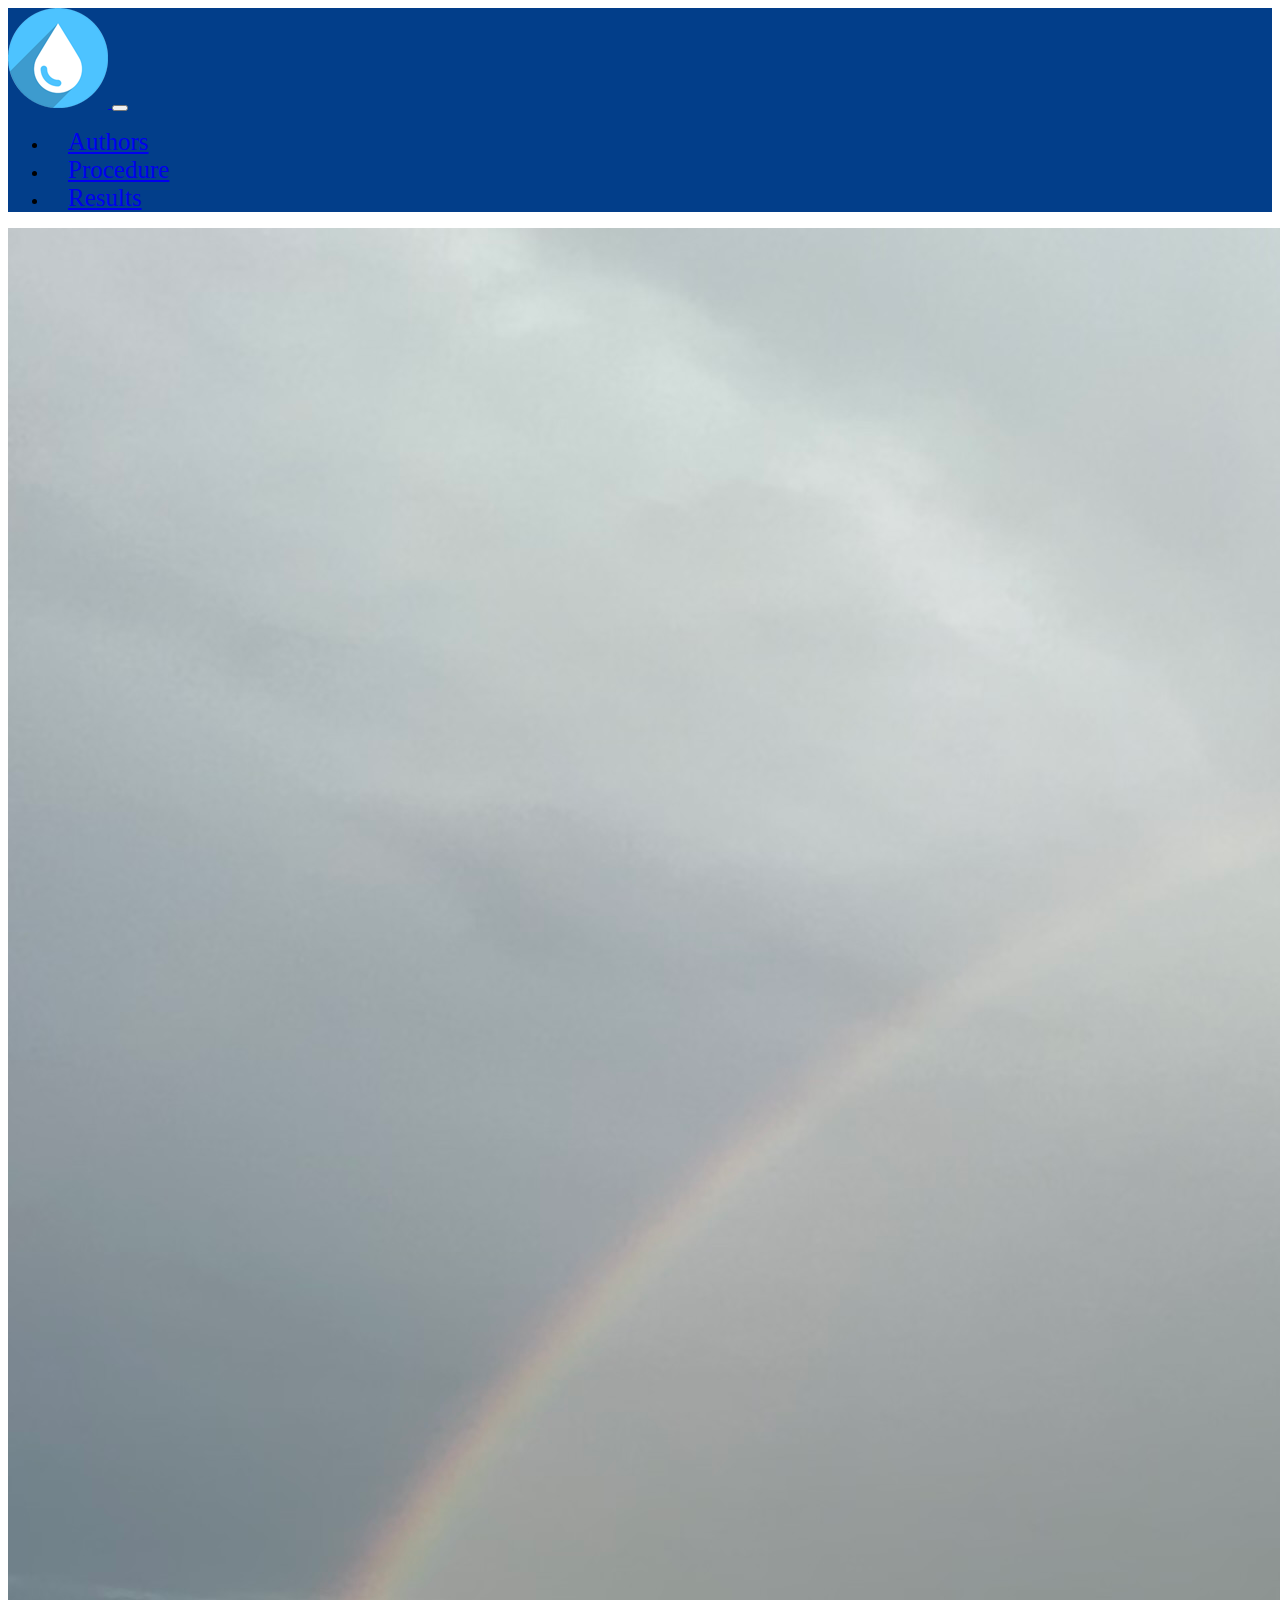
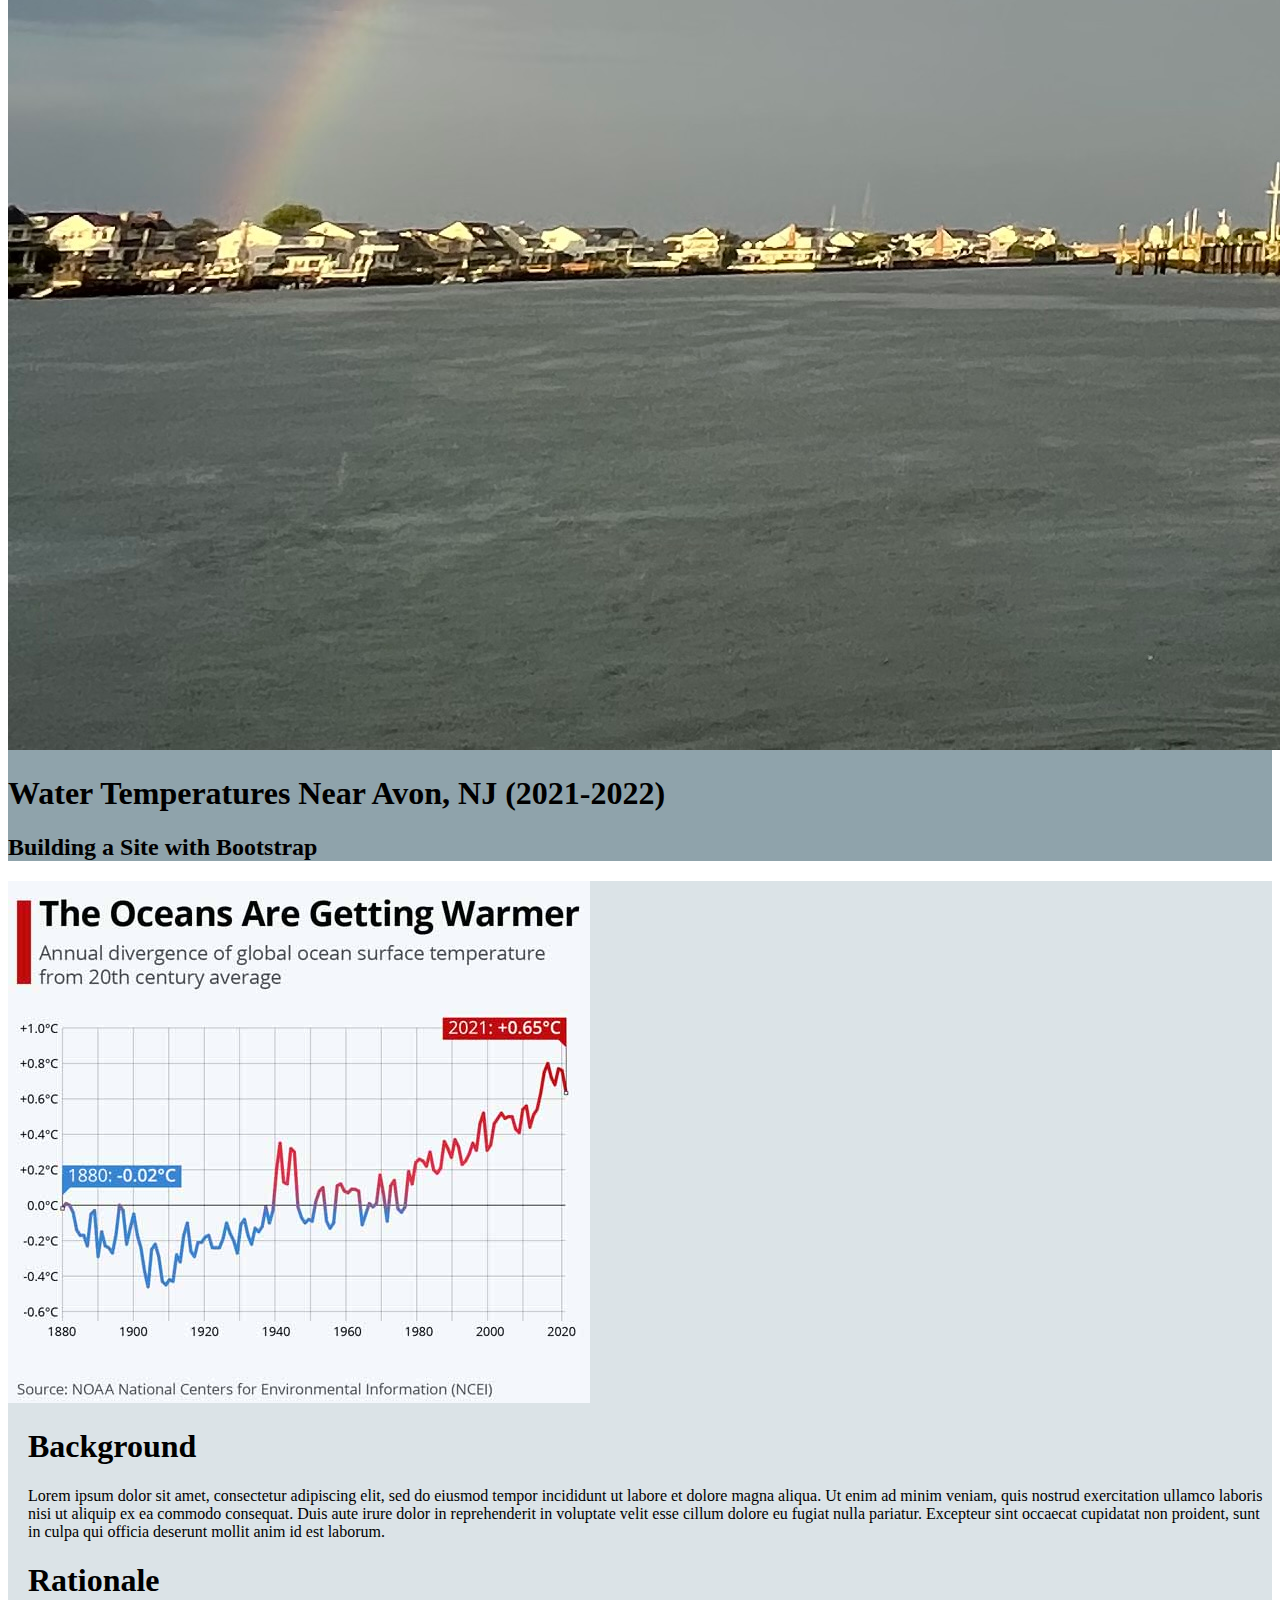
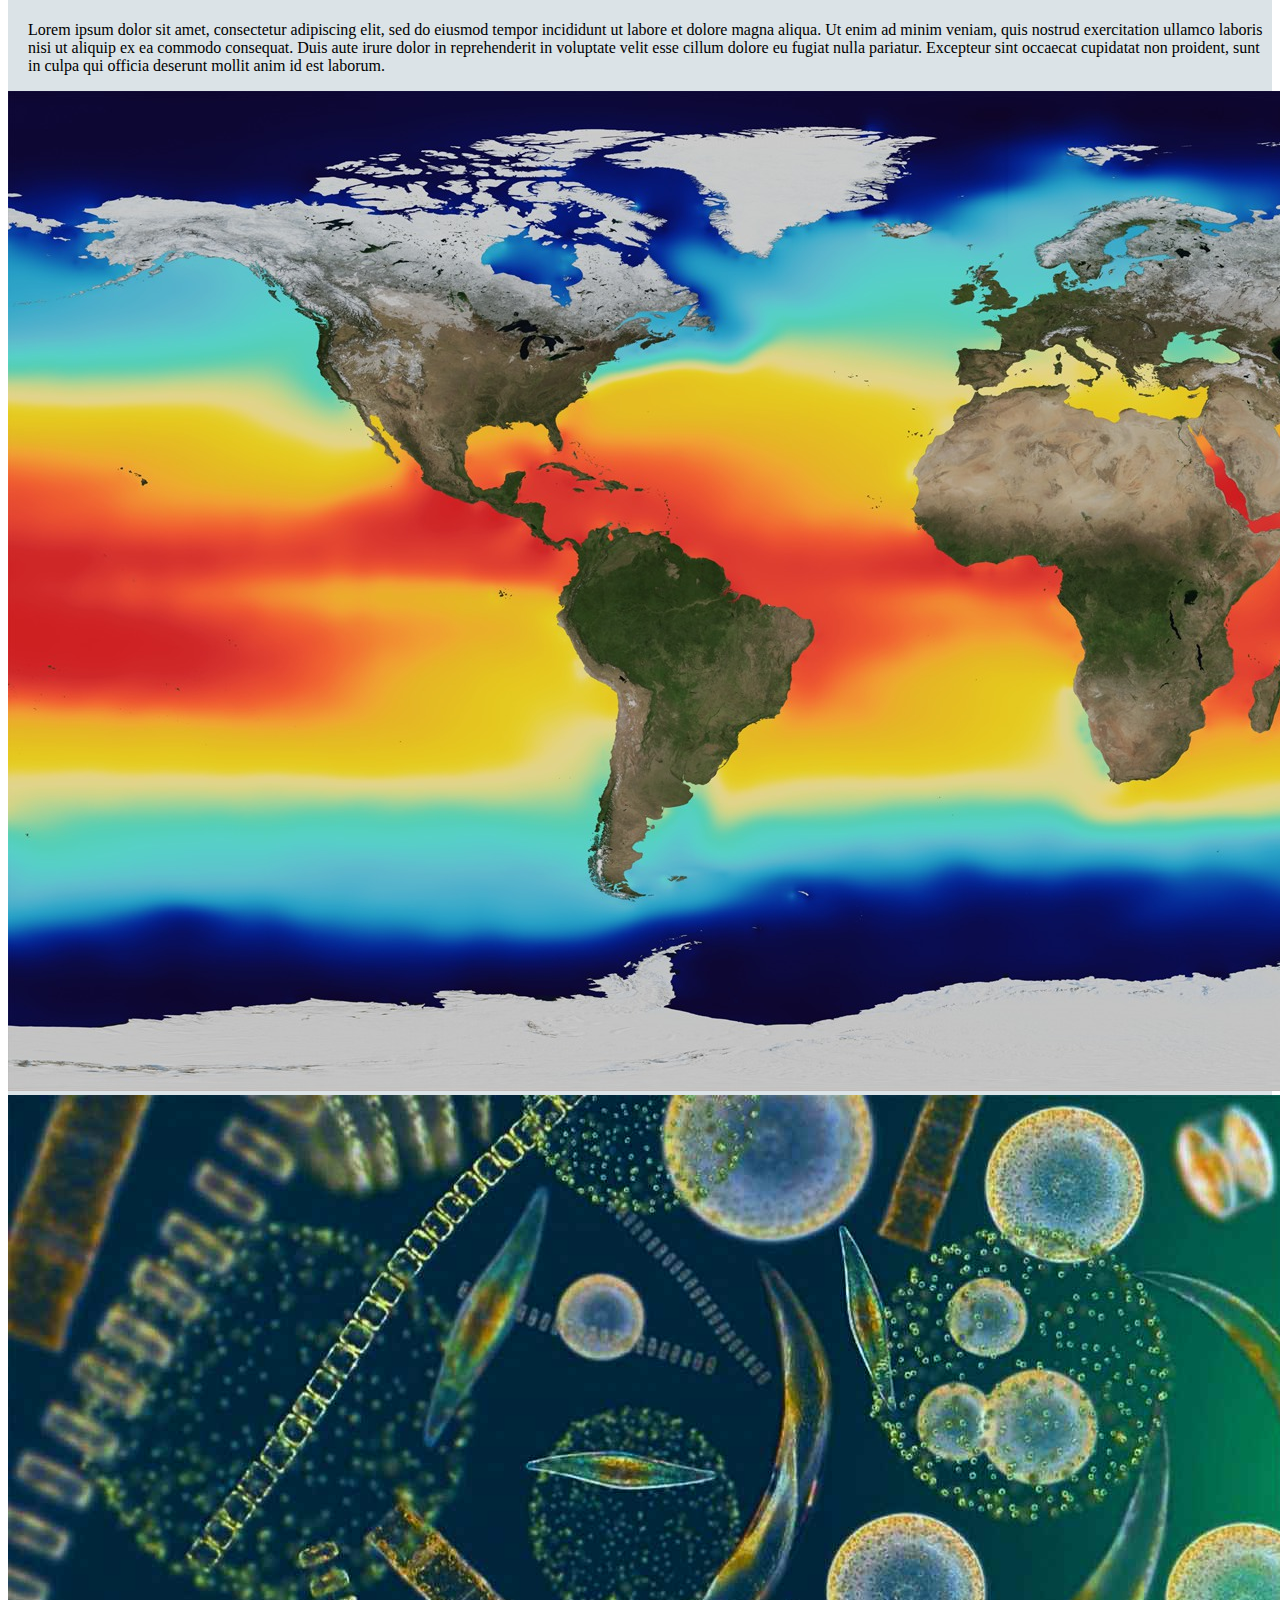
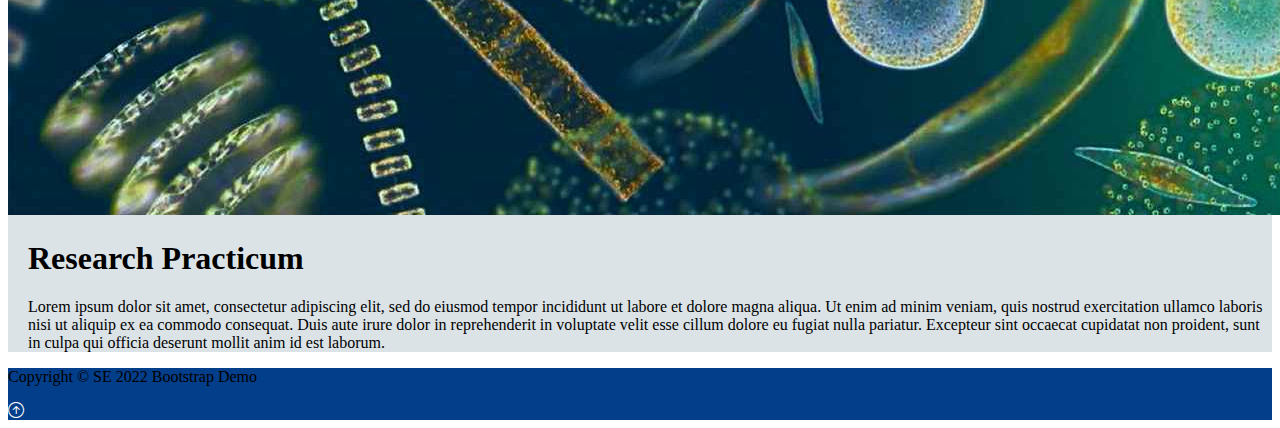
<file: bootstrapDemo/index.html>
<!DOCTYPE html>
<html lang="en">
<head>
    <meta charset="UTF-8">
    <meta http-equiv="X-UA-Compatible" content="IE=edge">
    <meta name="viewport" content="width=device-width, initial-scale=1.0">
    <title>Class Demo</title>
    <link href="https://cdn.jsdelivr.net/npm/bootstrap@5.1.3/dist/css/bootstrap.min.css" rel="stylesheet" 
        integrity="sha384-1BmE4kWBq78iYhFldvKuhfTAU6auU8tT94WrHftjDbrCEXSU1oBoqyl2QvZ6jIW3" crossorigin="anonymous">
    <link rel="stylesheet" href="https://cdn.jsdelivr.net/npm/bootstrap-icons@1.9.1/font/bootstrap-icons.css">
    <link rel="stylesheet" href="styles.css">

</head>
<body>
    <nav class="navbar navbar-expand-lg navbar-dark nb-bg-color">
        <div class="container">
            <a href="#" class="navbar-brand">
                <img src="img/droplet.png" alt="Water Droplet" class="d-inline-block align-text-top w-50">
            </a>

            <!-- Hamburger Menu Button -->
            <button class="navbar-toggler" type="button" data-bs-toggle="collapse" data-bs-target="#navmenu">
                <span class="navbar-toggler-icon"></span>
            </button>

            <!-- Collapsible navbar menu with custom hover underline CSS animation-->
            <div class="collapse navbar-collapse" id="navmenu">
            <!-- Links to hamburger menu button-->
                <ul class="navbar-nav ms-auto">
                    <li class="nav-item">
                        <a href="author.html" class="nav-link hover-underline-animation" id="nbMenuItem">Authors</a>
                    </li>
                    <li class="nav-item">
                        <a href="procedure.html" class="nav-link hover-underline-animation" id="nbMenuItem">Procedure</a>
                    </li>
                    <li class="nav-item">
                        <a href="results.html" class="nav-link hover-underline-animation" id="nbMenuItem">Results</a>
                    </li>
                </ul>
            </div>
        </div>         
    </nav>

    <!-- Showase -->
    <section class="showcase text-light p-2 text-center">
        <div class="container">
            <div class="row">
                <div class="col-sm-6 p-0 d-flex align-items-center">
                    <img class="img-fluid" src="img/IMG-5509.jpg" alt="Shark River">
                </div>
                <div class="col-sm-6 p-0 d-flex align-items-center">
                    <div class="container">
                        <h1 class="display-4">Water Temperatures Near Avon, NJ (2021-2022)</h1>
                        <h2>Building a Site with Bootstrap</h2>
                    </div>
                </div>
            </div>
        </div>
    </section>

    <!-- Overview-->
    <section class="overview text-dark p-2 text-left">
        <div class="container">
            <div class="row">
                <div class="col-sm-4 p-3">
                    <img class="img-fluid" src="img/19418.jpeg" alt="Water Temperature Graph">
                </div>
                <div class="col-sm-8 p-3">
                    <h1 id="ovPadLeft">Background</h1>
                    <p class="lead overview-font" id="ovPadLeft">Lorem ipsum dolor sit amet, consectetur adipiscing elit, sed do eiusmod tempor incididunt ut labore et dolore magna aliqua. Ut enim ad minim veniam, quis nostrud exercitation ullamco laboris nisi ut aliquip ex ea commodo consequat. Duis aute irure dolor in reprehenderit in voluptate velit esse cillum dolore eu fugiat nulla pariatur. Excepteur sint occaecat cupidatat non proident, sunt in culpa qui officia deserunt mollit anim id est laborum.</p>
                </div>
            </div>
            <div class="row">
                <div class="col-sm-8 p-3">
                    <h1 id="ovPadLeft">Rationale</h1>
                    <p class="lead overview-font" id="ovPadLeft">Lorem ipsum dolor sit amet, consectetur adipiscing elit, sed do eiusmod tempor incididunt ut labore et dolore magna aliqua. Ut enim ad minim veniam, quis nostrud exercitation ullamco laboris nisi ut aliquip ex ea commodo consequat. Duis aute irure dolor in reprehenderit in voluptate velit esse cillum dolore eu fugiat nulla pariatur. Excepteur sint occaecat cupidatat non proident, sunt in culpa qui officia deserunt mollit anim id est laborum.</p>
                </div>
                <div class="col-sm-4 p-3">
                    <img class="img-fluid" src="img/waterMap.jpg" alt="Water Temperature Map">
                </div>
            </div>
            <div class="row">
                <div class="col-sm-4 p-3">
                    <img class="img-fluid" src="img/Phytoplankton_PNAS.jpg" alt="Phytoplankton_PNAS">
                </div>
                <div class="col-sm-8 p-3">
                    <h1 id="ovPadLeft">Research Practicum</h1>
                    <p class="lead overview-font" id="ovPadLeft">Lorem ipsum dolor sit amet, consectetur adipiscing elit, sed do eiusmod tempor incididunt ut labore et dolore magna aliqua. Ut enim ad minim veniam, quis nostrud exercitation ullamco laboris nisi ut aliquip ex ea commodo consequat. Duis aute irure dolor in reprehenderit in voluptate velit esse cillum dolore eu fugiat nulla pariatur. Excepteur sint occaecat cupidatat non proident, sunt in culpa qui officia deserunt mollit anim id est laborum.</p>
                </div>
            </div>
        </div>
    </section>

    <!-- Footer (Requires BootStrap Icon CSS)-->
    <footer class="p-5 footer text-light text-center position-relative">
        <div class="container">
            <p class="lead">Copyright &copy; SE 2022 Bootstrap Demo</p>
            <a href="#" class="position-absolute bottom-0 end-0 p-5">
                <i class="bi bi-arrow-up-circle h2 icon-white"></i>
            </a>
        </div>

    </footer>
    


    
    <script src="https://cdn.jsdelivr.net/npm/bootstrap@5.1.3/dist/js/bootstrap.bundle.min.js" 
        integrity="sha384-ka7Sk0Gln4gmtz2MlQnikT1wXgYsOg+OMhuP+IlRH9sENBO0LRn5q+8nbTov4+1p" 
        crossorigin="anonymous"></script>
</body>
</html>
</file>
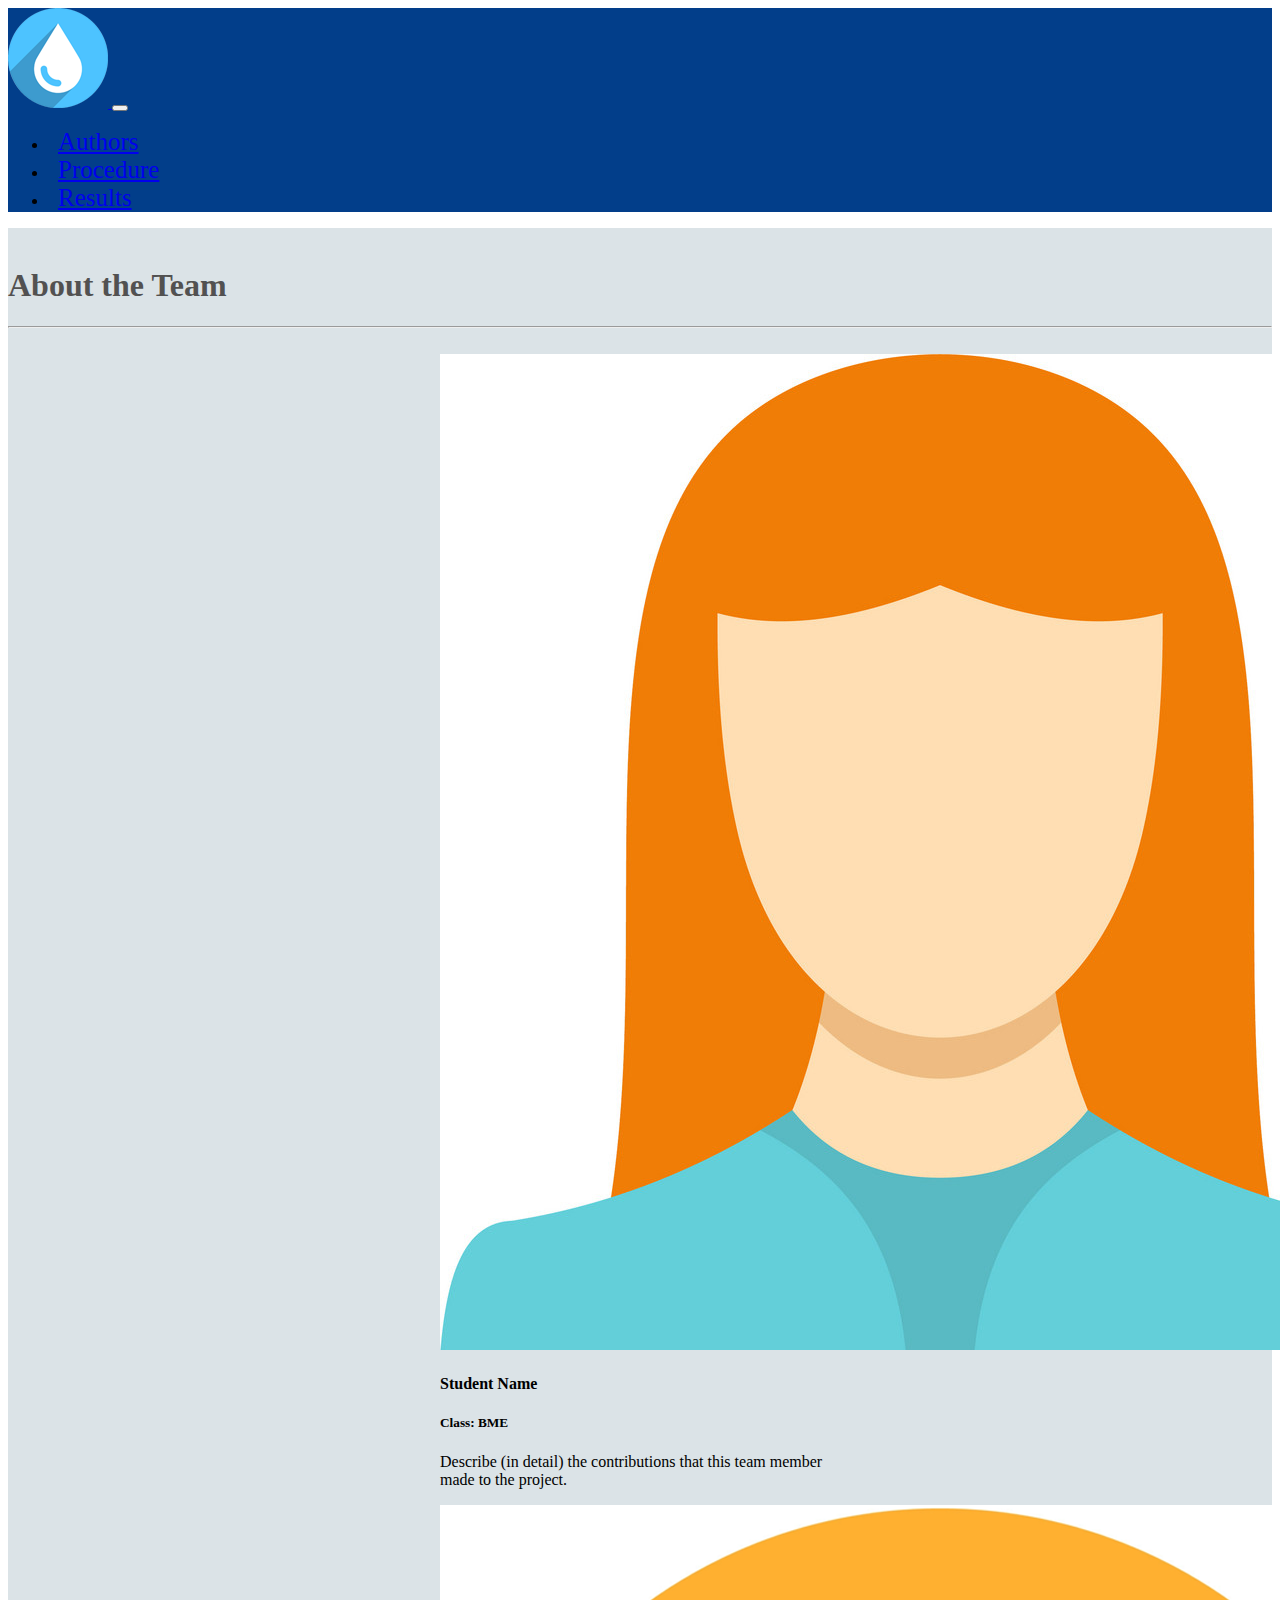
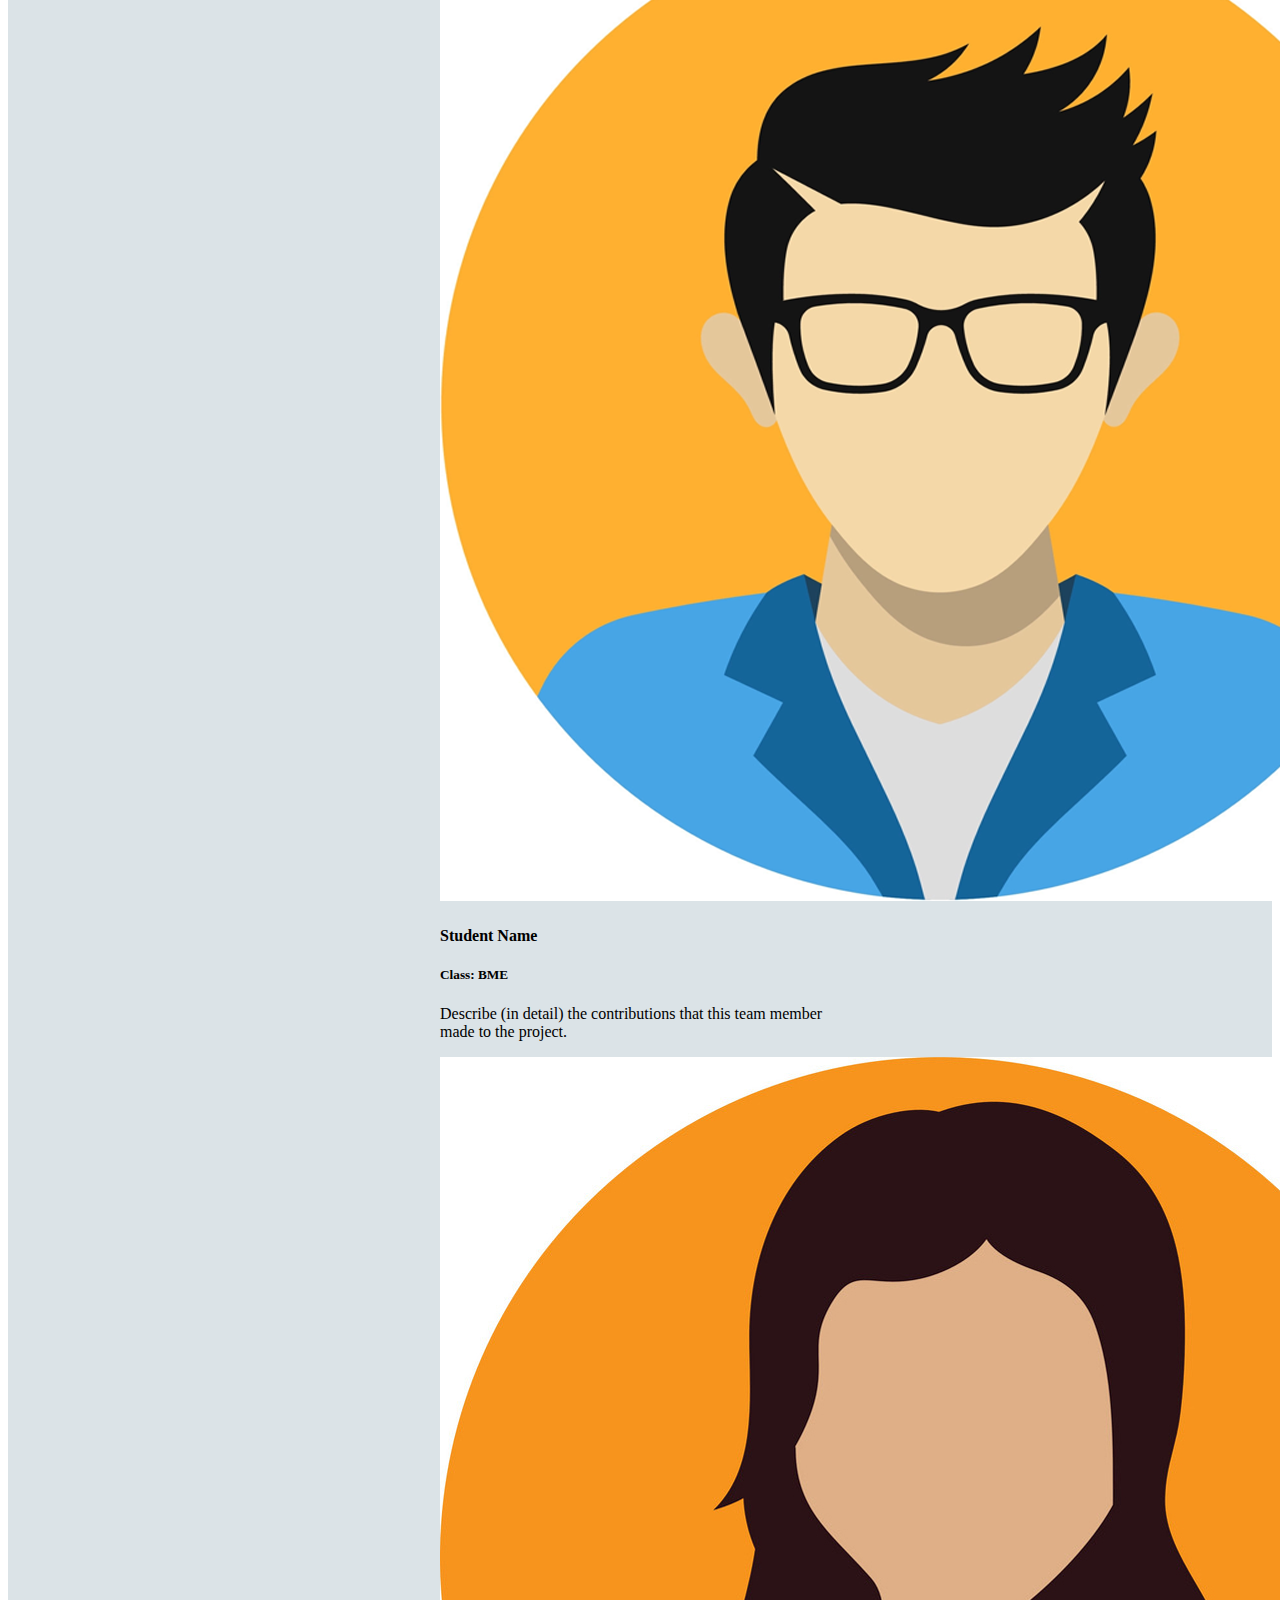
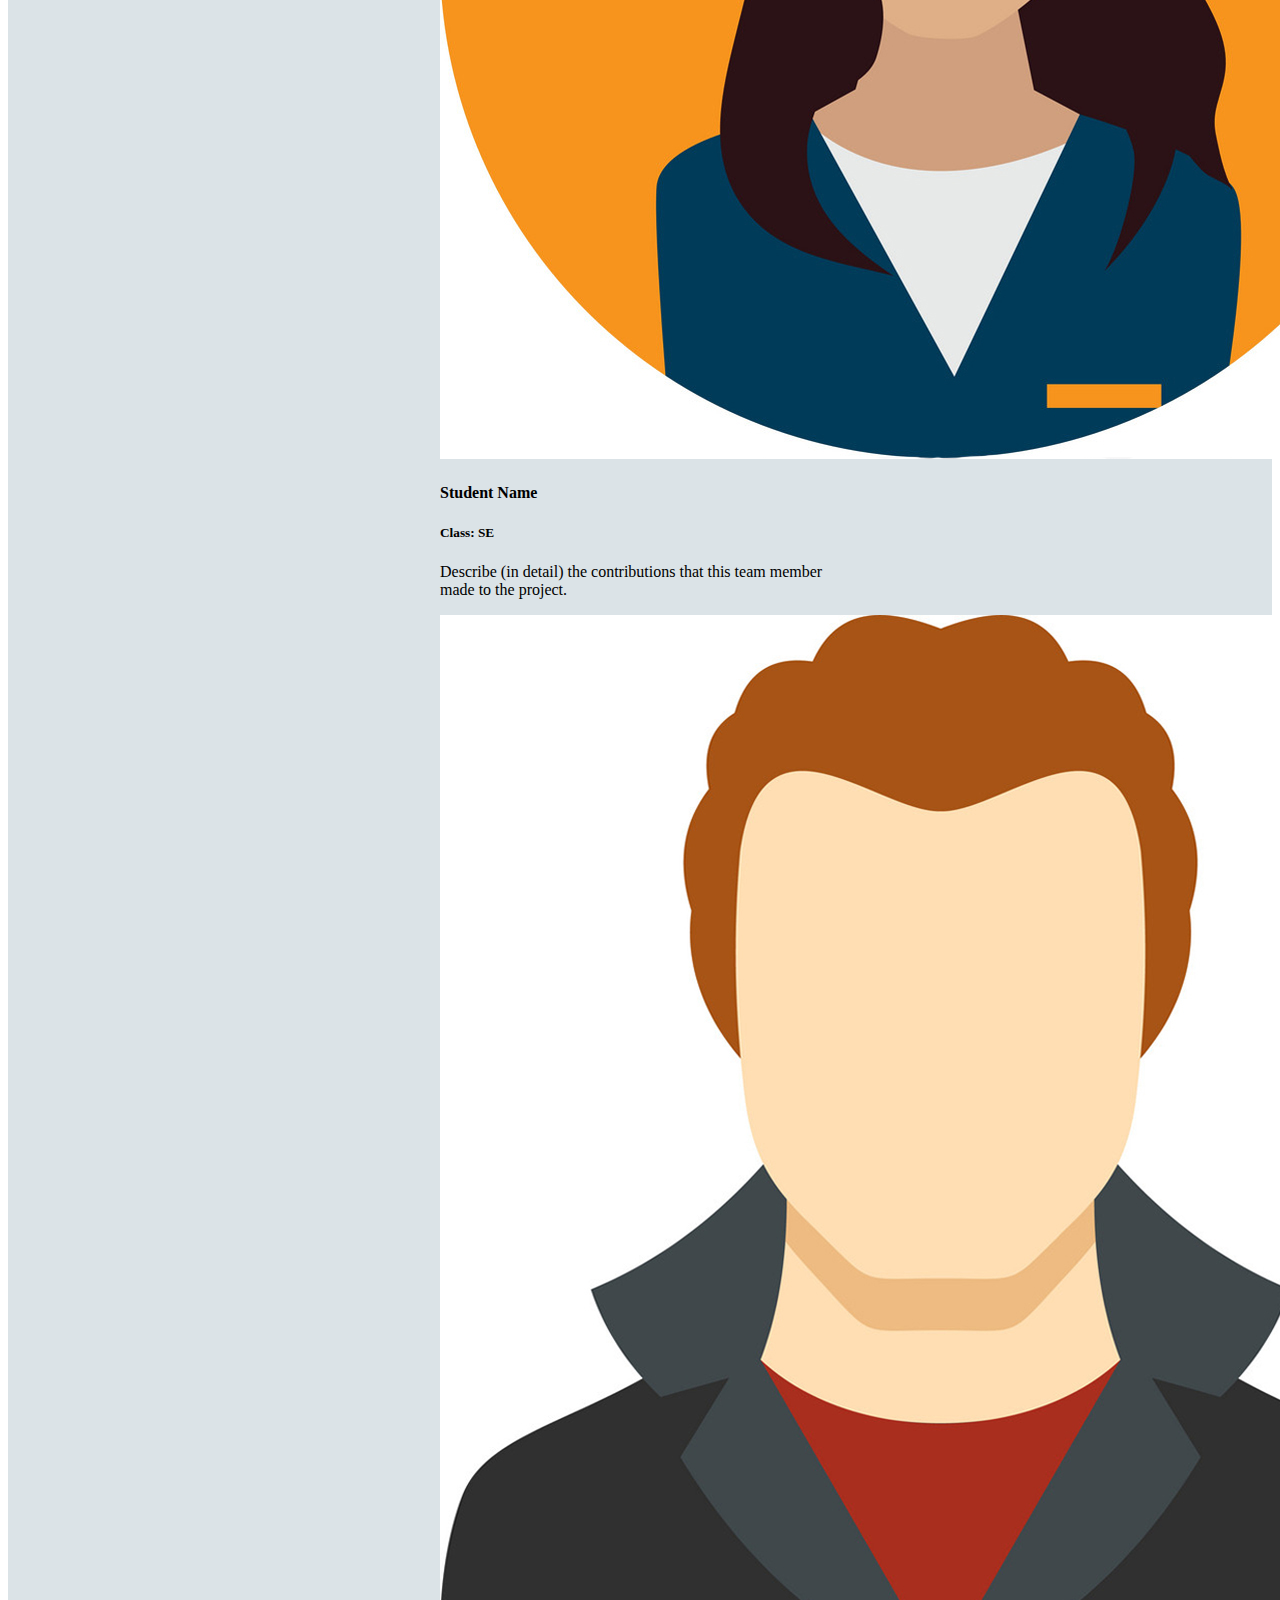
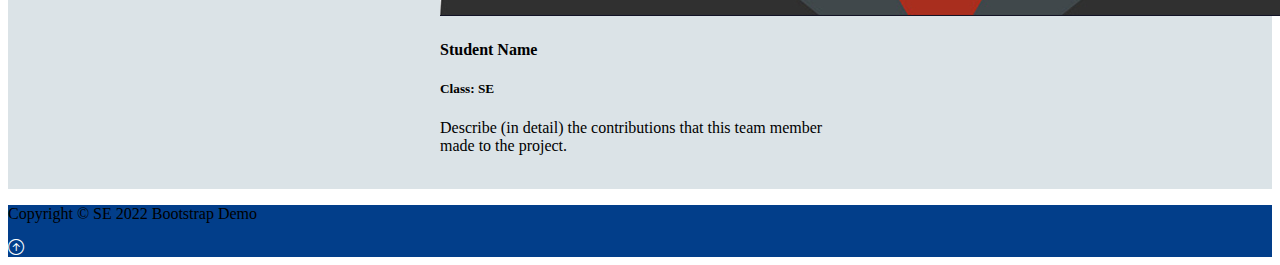
<file: authors.html>
<!DOCTYPE html>
<html lang="en">
<head>
    <meta charset="UTF-8">
    <meta http-equiv="X-UA-Compatible" content="IE=edge">
    <meta name="viewport" content="width=device-width, initial-scale=1.0">
    <title>Research Project</title>
    <link href="https://cdn.jsdelivr.net/npm/bootstrap@5.2.0/dist/css/bootstrap.min.css" rel="stylesheet"
        integrity="sha384-gH2yIJqKdNHPEq0n4Mqa/HGKIhSkIHeL5AyhkYV8i59U5AR6csBvApHHNl/vI1Bx" crossorigin="anonymous">
    <link rel="stylesheet" href="https://cdn.jsdelivr.net/npm/bootstrap-icons@1.9.1/font/bootstrap-icons.css">
    <link rel="stylesheet" href="styles.css">
</head>
<body>
    <!-- Navbar -->
    <nav class="navbar navbar-expand-lg navbar-dark nb-background-color">
        <!-- lg = large breakpoint, navbar-light = make text dark, headerBG = custom css BG color -->
        <div class="container"> <!-- Container will contain content in certain space in middle of page -->
            <a href="/index.html" class="navbar-brand">
                <img src="/img/droplet.png" alt="Water Logo" class="d-inline-block align-text-top w-50">
            </a>

            <!-- Hamburger Menu Button-->
            <button class="navbar-toggler" type="button" data-bs-toggle="collapse" data-bs-target="#navmenu">
                <span class="navbar-toggler-icon"></span>
            </button>

            <!-- Collapsible navbar menu with custom hover underline CSS animation -->
            <div class="collapse navbar-collapse" id="navmenu">
                <!-- Links to hamburger menu button -->
                <ul class="navbar-nav ms-auto">
                    <li class="nav-item">
                        <a href="/authors.html" class="nav-link hover-underline-animation nbMenuItem">Authors</a>
                    </li>
                    <li class="nav-item">
                        <a href="/procedure.html" class="nav-link hover-underline-animation nbMenuItem">Procedure</a>
                    </li>
                    <li class="nav-item">
                        <a href="/results.html" class="nav-link hover-underline-animation nbMenuItem">Results</a>
                    </li>
                </ul>
            </div>
        </div>
    </nav>

    <!-- About the Team-->
    <section class="authors">
        <div class="container">
            <br> <!-- Line break -->
            <h1 class="text-center about-team">About the Team</h1>
            <hr><br> <!-- Horizontal line and line break -->

            <!-- Cards organized in 2 x 2 table format-->
            <div class="row row-cols-1 row-cols-md-2 g-4">
                <div class="col">
                    <div class="card about">
                        <img src="/img/woman1.jpg" class="card-img-top" alt="Name 1">
                        <div class="card-body">
                            <h4 class="card-title">Student Name</h4>
                            <h5>Class: BME</h5>
                            <p class="card-text">Describe (in detail) the contributions that this team member made to
                                the project.</p>
                        </div>
                    </div>
                </div>
                <div class="col">
                    <div class="card about">
                        <img src="/img/man1.png" class="card-img-top" alt="Name 2">
                        <div class="card-body">
                            <h4 class="card-title">Student Name</h4>
                            <h5>Class: BME</h5>
                            <p class="card-text">Describe (in detail) the contributions that this team member made to
                                the project.</p>
                        </div>
                    </div>
                </div>
                <div class="col">
                    <div class="card about" >
                        <img src="/img/woman2.jpg" class="card-img-top" alt="Name 3">
                        <div class="card-body">
                            <h4 class="card-title">Student Name</h4>
                            <h5>Class: SE</h5>
                            <p class="card-text">Describe (in detail) the contributions that this team member made to
                                the project.</p>
                        </div>
                    </div>
                </div>
                <div class="col">
                    <div class="card about" >
                        <img src="/img/man2.jpg" class="card-img-top" alt="Name 4">
                        <div class="card-body">
                            <h4 class="card-title">Student Name</h4>
                            <h5>Class: SE</h5>
                            <p class="card-text">Describe (in detail) the contributions that this team member made to
                                the project.</p>
                        </div>
                    </div>
                </div>
            </div>
        </div>
        <br>
    </section>

    <!--Footer (requires BS icons CSS)-->
    <footer class="p-5 footer text-light text-center position-relative">
        <div class="container">
            <p class="lead">Copyright &copy; SE 2022 Bootstrap Demo</p>
            <a href="#" class="position-absolute bottom-0 end-0 p-5">
                <i class="bi bi-arrow-up-circle h2 icon-white"></i>
            </a>

        </div>
    </footer>

    <script src="https://cdn.jsdelivr.net/npm/bootstrap@5.2.0/dist/js/bootstrap.bundle.min.js"
        integrity="sha384-A3rJD856KowSb7dwlZdYEkO39Gagi7vIsF0jrRAoQmDKKtQBHUuLZ9AsSv4jD4Xa"
        crossorigin="anonymous"></script>
</body>
</html>
</file>
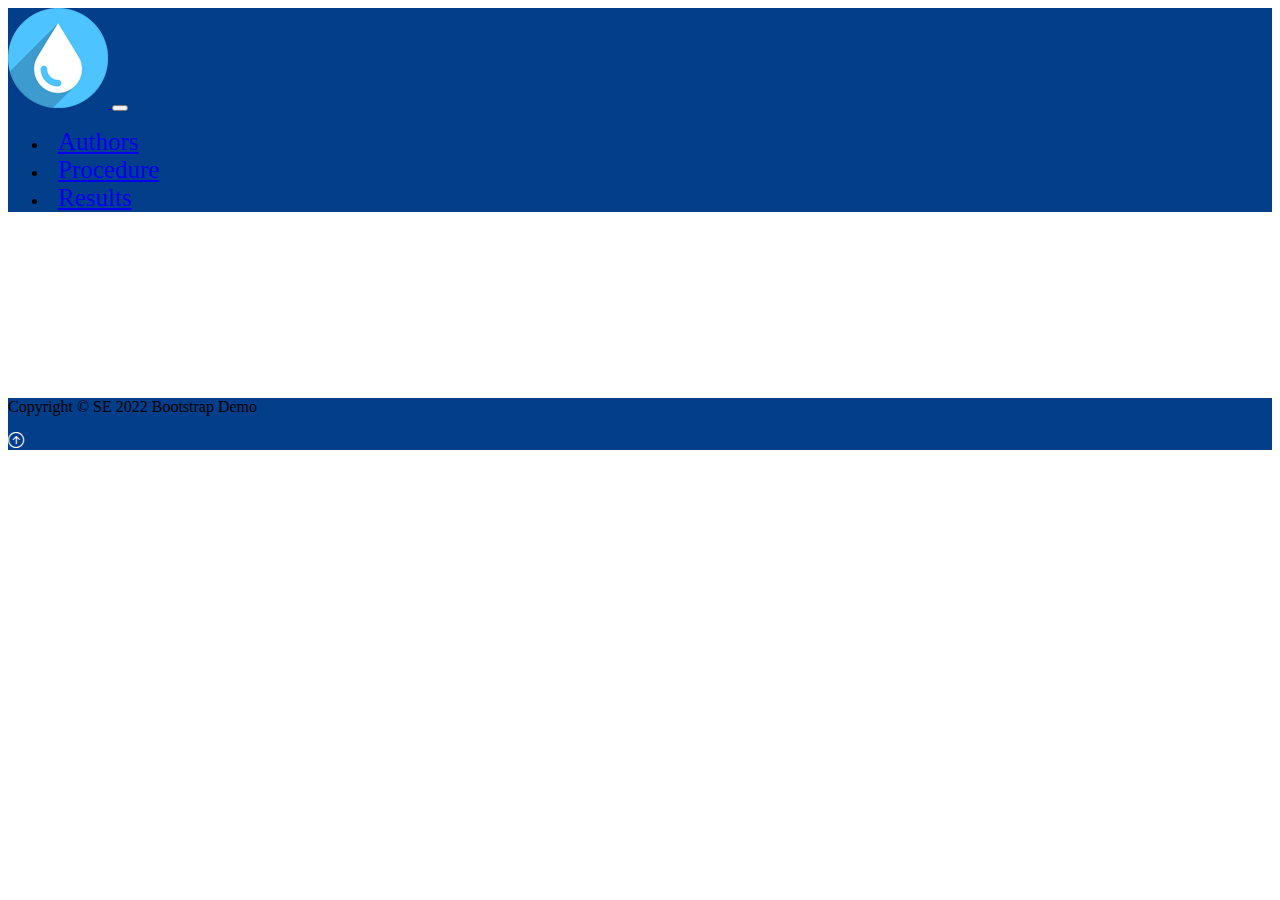
<file: results.html>
<!DOCTYPE html>
<html lang="en">
<head>
    <meta charset="UTF-8">
    <meta http-equiv="X-UA-Compatible" content="IE=edge">
    <meta name="viewport" content="width=device-width, initial-scale=1.0">
    <title>Research Project</title>
    <link href="https://cdn.jsdelivr.net/npm/bootstrap@5.2.0/dist/css/bootstrap.min.css" rel="stylesheet"
        integrity="sha384-gH2yIJqKdNHPEq0n4Mqa/HGKIhSkIHeL5AyhkYV8i59U5AR6csBvApHHNl/vI1Bx" crossorigin="anonymous">
    <link rel="stylesheet" href="https://cdn.jsdelivr.net/npm/bootstrap-icons@1.9.1/font/bootstrap-icons.css">
    <link rel="stylesheet" href="styles.css">
</head>
<body>
    <!-- Navbar -->
    <nav class="navbar navbar-expand-lg navbar-dark nb-background-color">
        <!-- lg = large breakpoint, navbar-light = make text dark, headerBG = custom css BG color -->
        <div class="container"> <!-- Container will contain content in certain space in middle of page -->
            <a href="/index.html" class="navbar-brand">
                <img src="/img/droplet.png" alt="Water Logo" class="d-inline-block align-text-top w-50">
            </a>

            <!-- Hamburger Menu Button-->
            <button class="navbar-toggler" type="button" data-bs-toggle="collapse" data-bs-target="#navmenu">
                <span class="navbar-toggler-icon"></span>
            </button>

            <!-- Collapsible navbar menu with custom hover underline CSS animation -->
            <div class="collapse navbar-collapse" id="navmenu">
                <!-- Links to hamburger menu button -->
                <ul class="navbar-nav ms-auto">
                    <li class="nav-item">
                        <a href="/authors.html" class="nav-link hover-underline-animation nbMenuItem">Authors</a>
                    </li>
                    <li class="nav-item">
                        <a href="/procedure.html" class="nav-link hover-underline-animation nbMenuItem">Procedure</a>
                    </li>
                    <li class="nav-item">
                        <a href="/results.html" class="nav-link hover-underline-animation nbMenuItem">Results</a>
                    </li>
                </ul>
            </div>
        </div>
    </nav>

    <div class="container">
        <canvas id="myChart"></canvas>
    </div>

    



    <!--Footer (requires BS icons CSS)-->
    <footer class="p-5 footer text-light text-center position-relative">
        <div class="container">
            <p class="lead">Copyright &copy; SE 2022 Bootstrap Demo</p>
            <a href="#" class="position-absolute bottom-0 end-0 p-5">
                <i class="bi bi-arrow-up-circle h2 icon-white"></i>
            </a>

        </div>
    </footer>

    <script src="https://cdn.jsdelivr.net/npm/bootstrap@5.2.0/dist/js/bootstrap.bundle.min.js"
        integrity="sha384-A3rJD856KowSb7dwlZdYEkO39Gagi7vIsF0jrRAoQmDKKtQBHUuLZ9AsSv4jD4Xa"
        crossorigin="anonymous"></script>
    <script src="https://cdnjs.com/libraries/Chart.js"></script>
    <script src="/js/scatter1.js"></script>
</body>
</html>
</file>
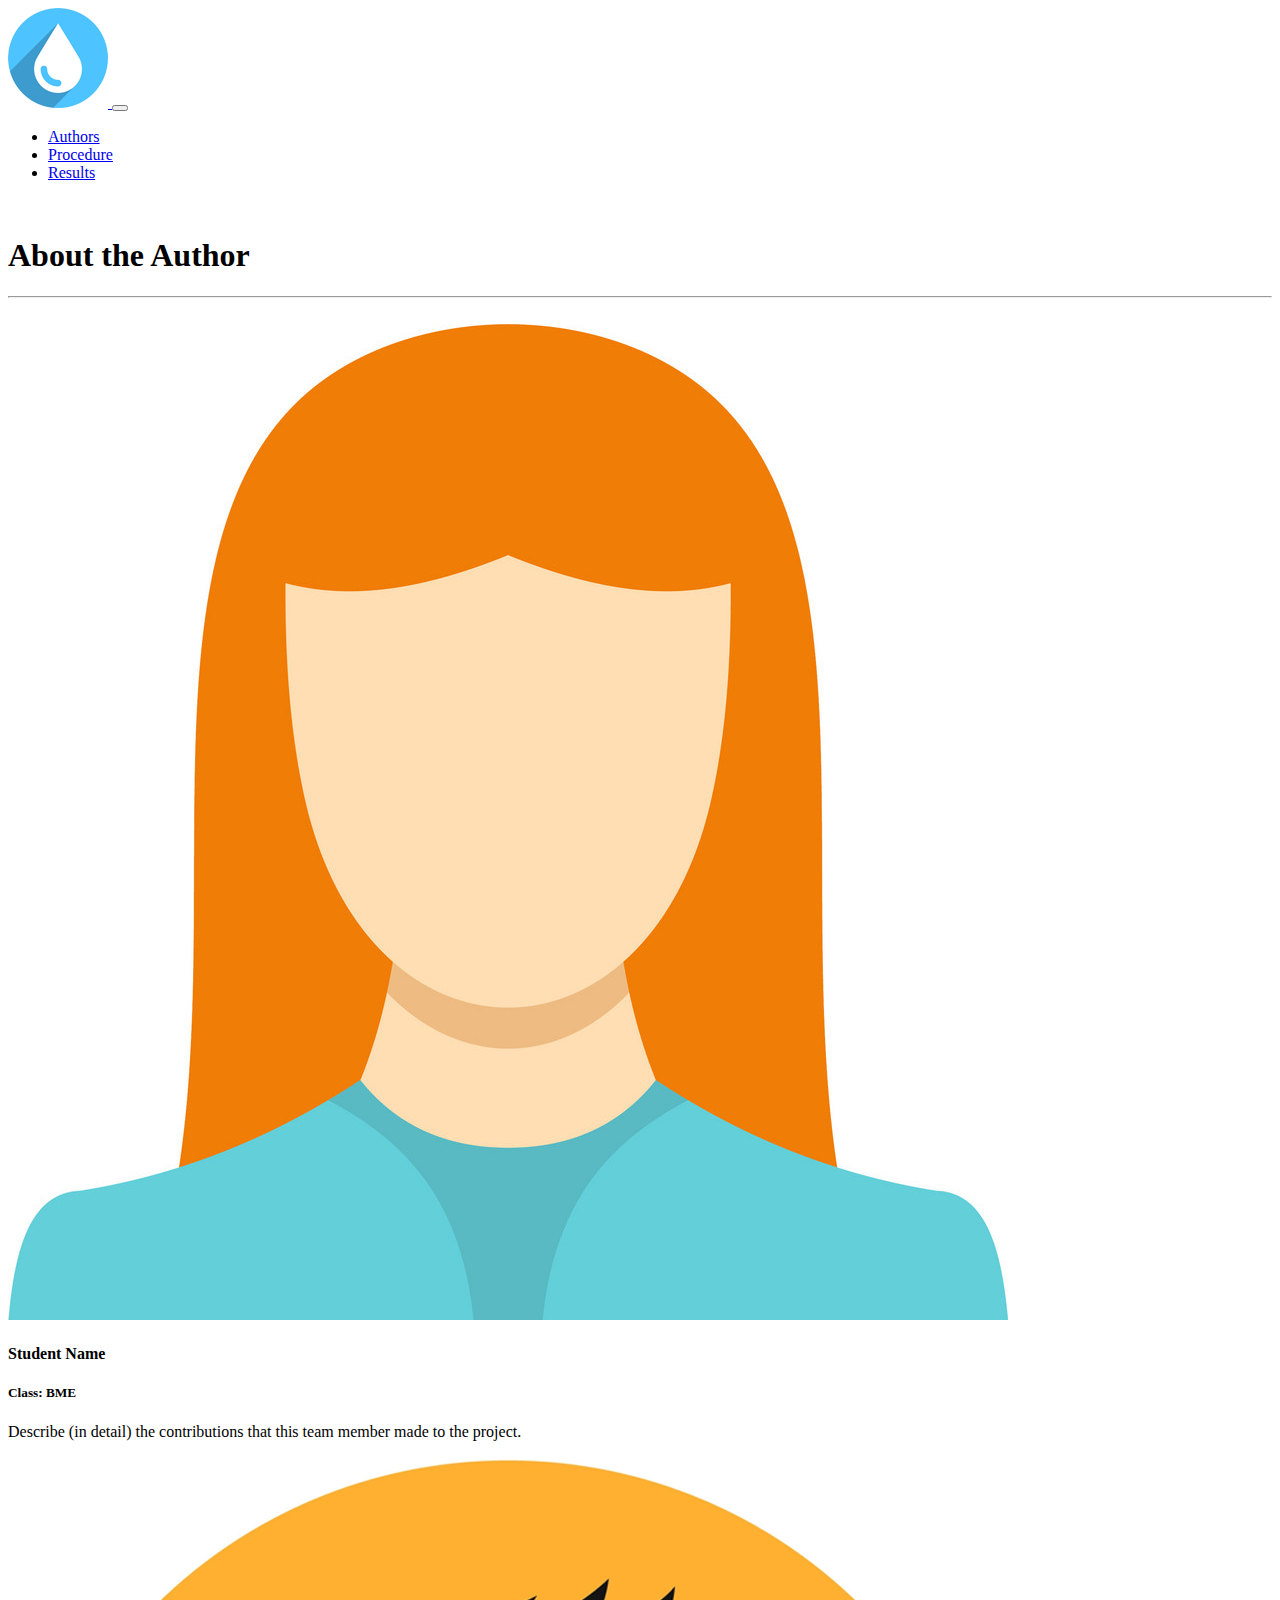
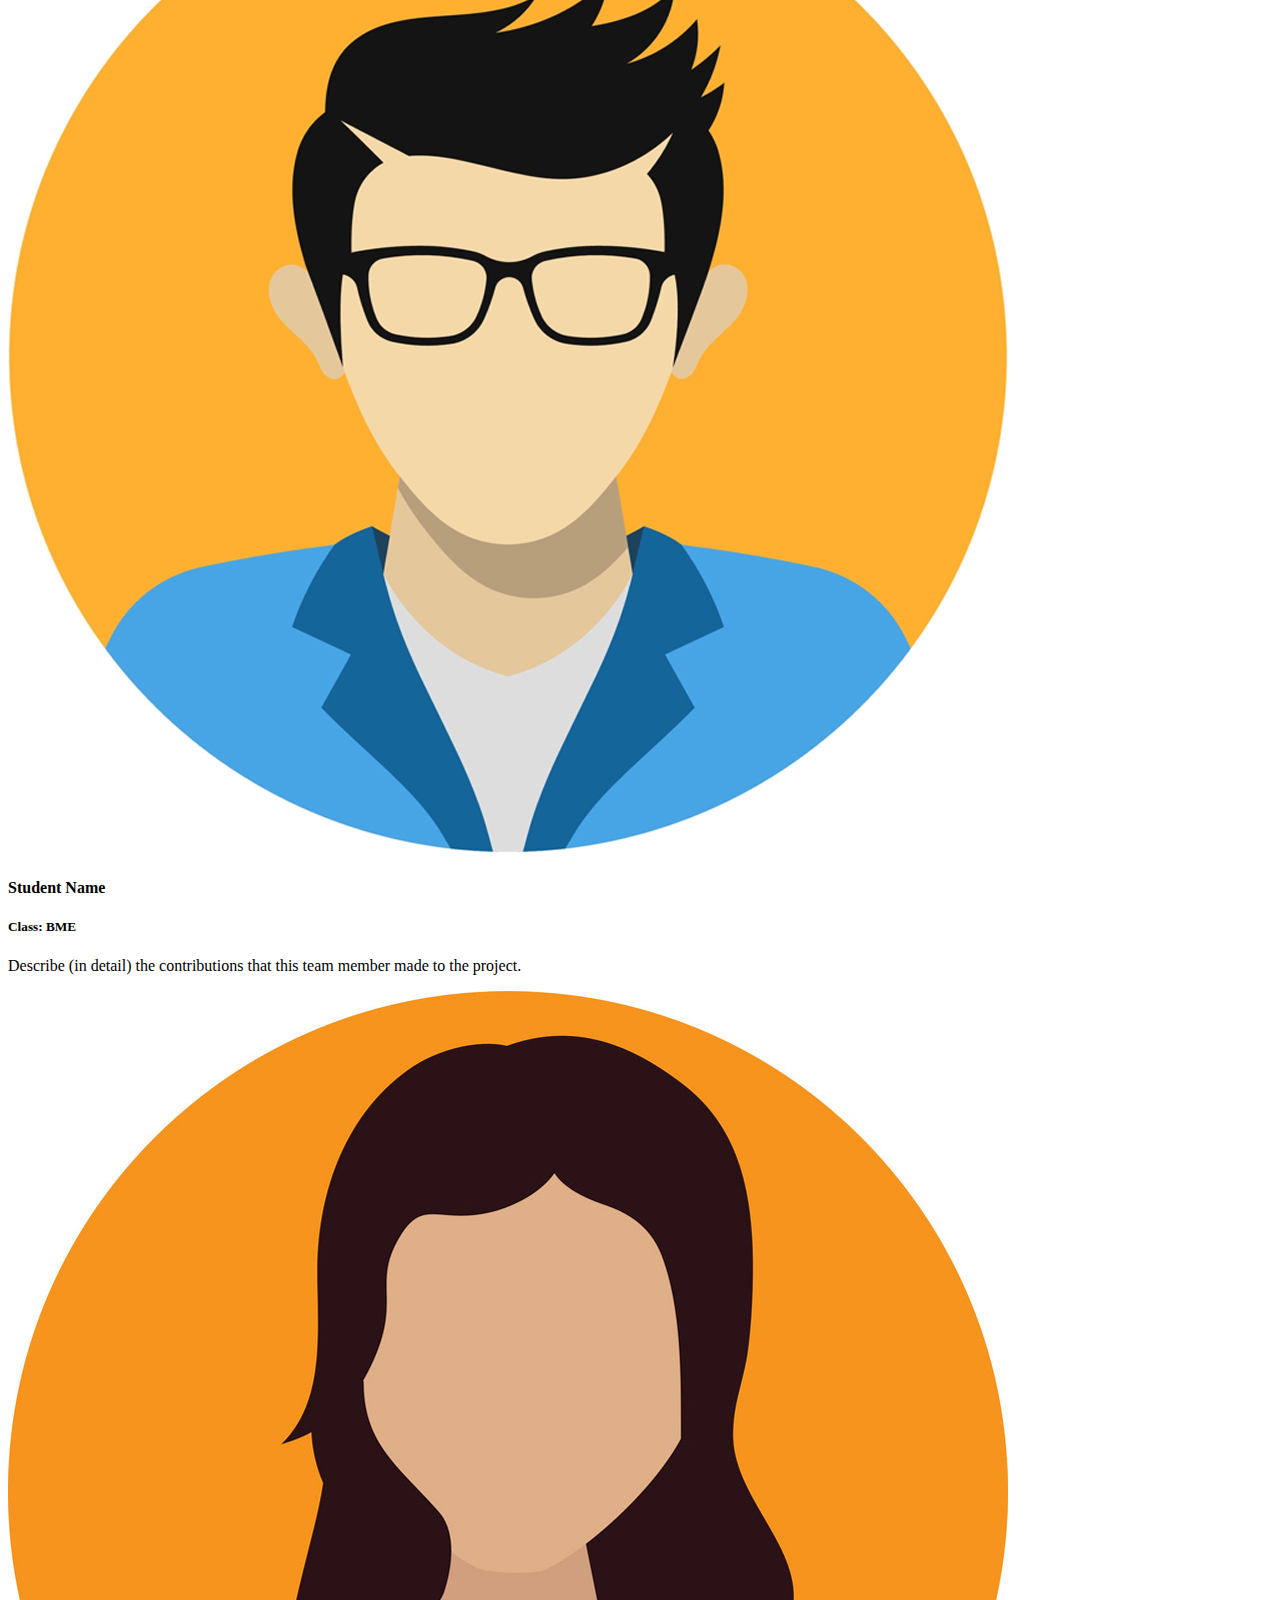
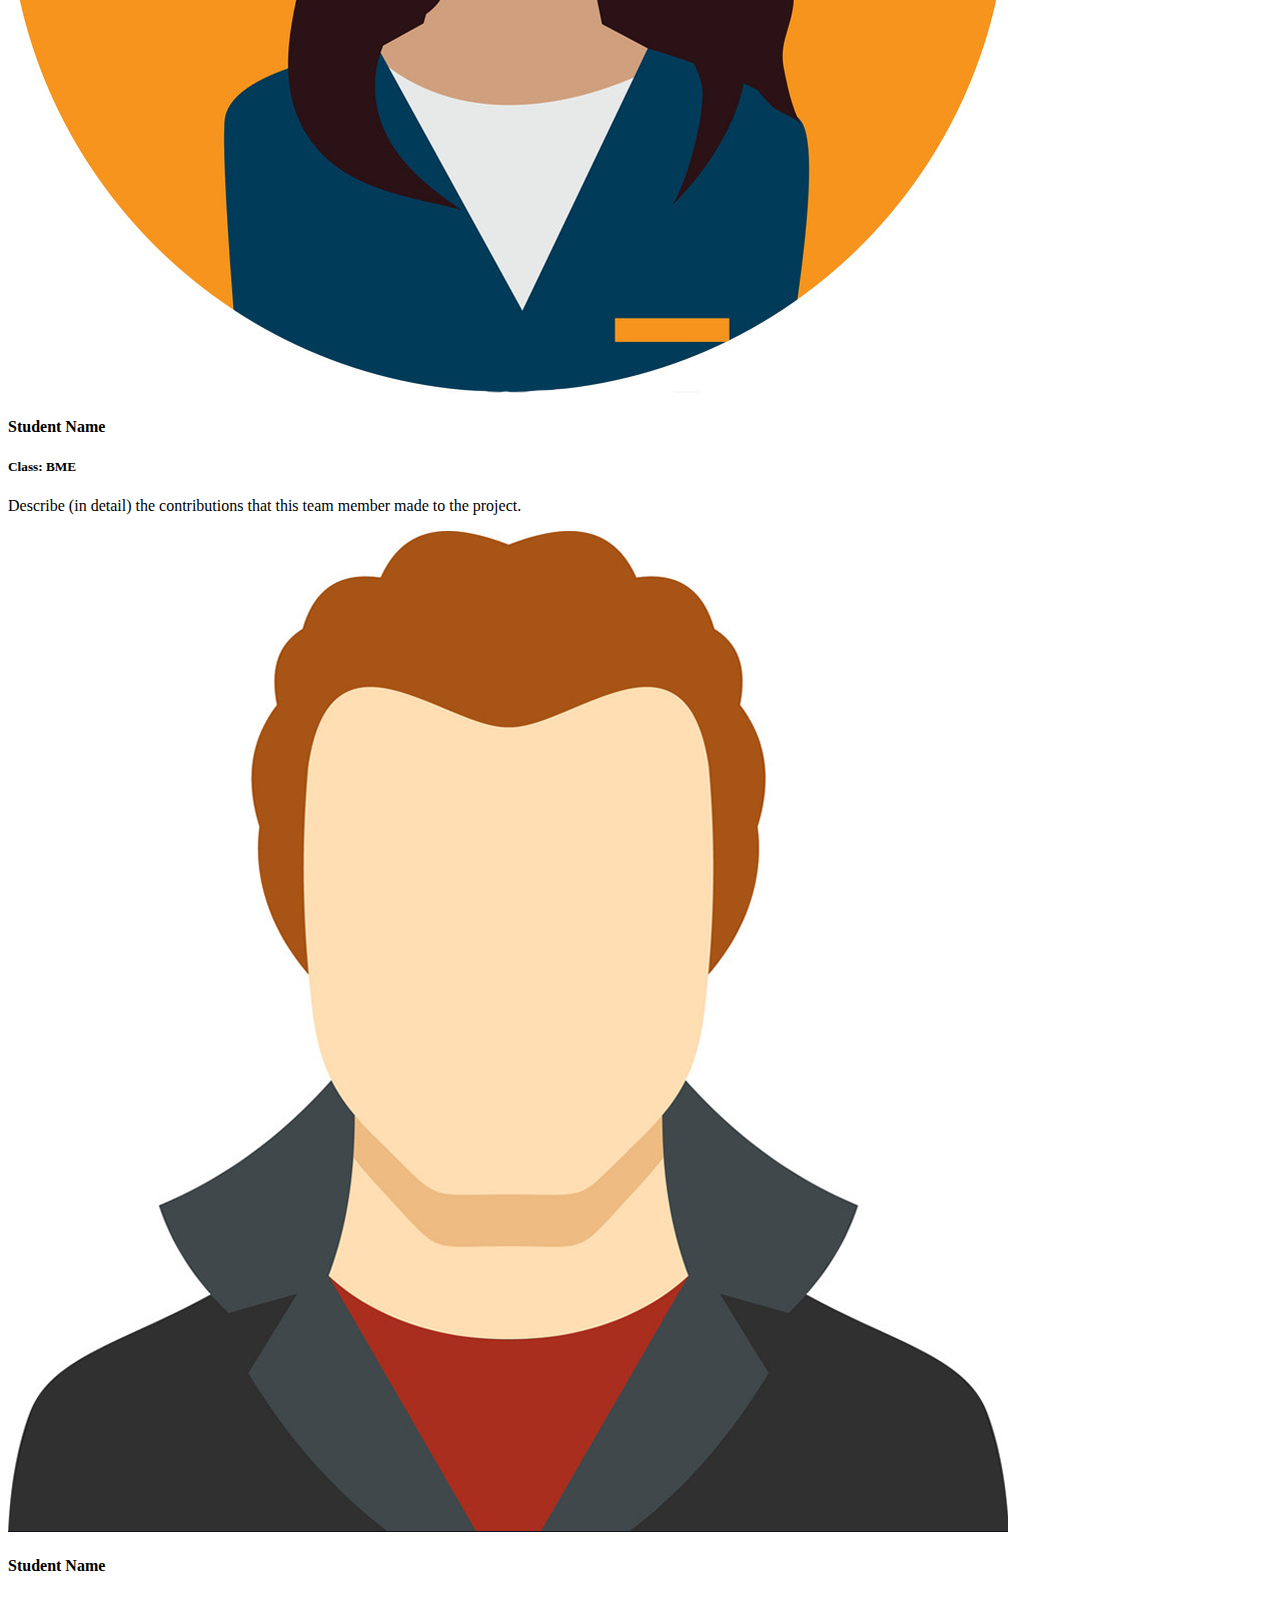
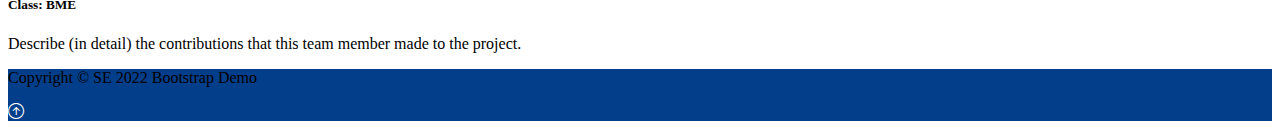
<file: bootstrapDemo/author.html>
<!DOCTYPE html>
<html lang="en">
<head>
    <meta charset="UTF-8">
    <meta http-equiv="X-UA-Compatible" content="IE=edge">
    <meta name="viewport" content="width=device-width, initial-scale=1.0">
    <title>Document</title>
    <link href="https://cdn.jsdelivr.net/npm/bootstrap@5.1.3/dist/css/bootstrap.min.css" rel="stylesheet" 
        integrity="sha384-1BmE4kWBq78iYhFldvKuhfTAU6auU8tT94WrHftjDbrCEXSU1oBoqyl2QvZ6jIW3" crossorigin="anonymous">
    <link rel="stylesheet" href="https://cdn.jsdelivr.net/npm/bootstrap-icons@1.9.1/font/bootstrap-icons.css">
    <link rel="stylesheet" href="/styles.css">

</head>
<body>
    <nav class="navbar navbar-expand-lg navbar-dark nb-bg-color">
        <div class="container">
            <a href="/index.html" class="navbar-brand">
                <img src="/img/droplet.png" alt="Water Droplet" class="d-inline-block align-text-top w-50">
            </a>

            <!-- Hamburger Menu Button -->
            <button class="navbar-toggler" type="button" data-bs-toggle="collapse" data-bs-target="#navmenu">
                <span class="navbar-toggler-icon"></span>
            </button>

            <!-- Collapsible navbar menu with custom hover underline CSS animation-->
            <div class="collapse navbar-collapse" id="navmenu">
            <!-- Links to hamburger menu button-->
                <ul class="navbar-nav ms-auto">
                    <li class="nav-item">
                        <a href="/author.html" class="nav-link hover-underline-animation" id="nbMenuItem">Authors</a>
                    </li>
                    <li class="nav-item">
                        <a href="/procedure.html" class="nav-link hover-underline-animation" id="nbMenuItem">Procedure</a>
                    </li>
                    <li class="nav-item">
                        <a href="/results.html" class="nav-link hover-underline-animation" id="nbMenuItem">Results</a>
                    </li>
                </ul>
            </div>
        </div>         
    </nav>

    <!-- About the Author(s)-->
    <section class="author">
        <div class="container">
            <br>
            <h1 class="text-center about-author">About the Author</h1>
            <hr><br> <!-- Horizontal line and line break -->

            <!-- Cards organized in a 2 x 2 table format-->
            <div class="row row-cols-1 row-cols-md-2 g-4">
                <div class="col">
                    <div class="card" id="about">
                        <img src="/img/woman1.jpg" class="card-img-top" alt="Name 1">
                        <div class="card-body">
                            <h4 class="card-title">Student Name</h4>
                            <h5>Class:  BME</h5>
                            <p class="card-text">Describe (in detail) the contributions that this team member made to the project.</p>
                        </div>
                    </div>
                </div>
                <div class="col">
                    <div class="card" id="about">
                        <img src="/img/man1.png" class="card-img-top" alt="Name 1">
                        <div class="card-body">
                            <h4 class="card-title">Student Name</h4>
                            <h5>Class:  BME</h5>
                            <p class="card-text">Describe (in detail) the contributions that this team member made to the project.</p>
                        </div>
                    </div>
                </div>
                <div class="col">
                    <div class="card" id="about">
                        <img src="/img/woman2.jpg" class="card-img-top" alt="Name 1">
                        <div class="card-body">
                            <h4 class="card-title">Student Name</h4>
                            <h5>Class:  BME</h5>
                            <p class="card-text">Describe (in detail) the contributions that this team member made to the project.</p>
                        </div>
                    </div>
                </div>
                <div class="col">
                    <div class="card" id="about">
                        <img src="/img/man2.jpg" class="card-img-top" alt="Name 1">
                        <div class="card-body">
                            <h4 class="card-title">Student Name</h4>
                            <h5>Class:  BME</h5>
                            <p class="card-text">Describe (in detail) the contributions that this team member made to the project.</p>
                        </div>
                    </div>
                </div>
            </div>
        </div>
    </section>




    <!-- Footer (Requires BootStrap Icon CSS)-->
    <footer class="p-5 footer text-light text-center position-relative">
        <div class="container">
            <p class="lead">Copyright &copy; SE 2022 Bootstrap Demo</p>
            <a href="#" class="position-absolute bottom-0 end-0 p-5">
                <i class="bi bi-arrow-up-circle h2 icon-white"></i>
            </a>
        </div>

    </footer>

    

    


    
    <script src="https://cdn.jsdelivr.net/npm/bootstrap@5.1.3/dist/js/bootstrap.bundle.min.js" 
        integrity="sha384-ka7Sk0Gln4gmtz2MlQnikT1wXgYsOg+OMhuP+IlRH9sENBO0LRn5q+8nbTov4+1p" 
        crossorigin="anonymous"></script>
</body>
</html>
</file>
<file: bootstrapDemo/styles.css>
/* ----------------- Class CSS ----------------- */
.about-author{
    color:rgb(82, 81, 81)

}

.author{
    background-color: #dbe3e7

}

.footer{
    background-color: #023E8A;
}

.icon-white{
    color: #FFFFFF;
}
.overview{
    background-color: #dbe3e7;
}

.showcase{
    background-color: #8fa3ab;
}

.nb-bg-color{   /* navbar background color */
    background-color: #023E8A;
}


/* ----------------- ID CSS ----------------- */
a#nbMenuItem{
    font-size:25px;
    padding-right: 20px;
    padding-left: 20px;
}

div#about{
    width: 400px;
    margin: auto;
}

h1#ovPadLeft{
    padding-left: 20px;
}

p#ovPadLeft{
    padding-left: 20px;
}



/* -----------------Underline Animation CSS -----------------*/
.hover-underline-animation {
    display: inline-block;
    position: relative;
    /*color: #0087ca;*/
  }
  
.hover-underline-animation:after {
    content: '';
    position: absolute;
    width: 100%;
    transform: scaleX(0);
    height: 2px;
    bottom: 0;
    left: 0;
    background-color: #eae6e6;
    /*transform-origin: bottom right;*/
    transition: transform 0.35s ease-out;
}
  
.hover-underline-animation:hover:after {
    transform: scaleX(1);
    /*transform-origin: bottom left;*/
}
</file>
<file: styles.css>
/* ----------------- Class CSS ----------------- */

.about{
    width:400px;
    margin: auto;
}

.about-team{
    color:rgb(82, 81, 81)
}

.authors{
    background-color: #dbe3e7;
}

.footer{
    background-color: #023E8A;
}

.howTo{
    font-size: 20px;
}

.icon-white{            /* Arrow icon at bottom of page */
    color: #FFFFFF;
}

.nb-background-color{   /* navbar background color */
    background-color: #023E8A;
}

.nbMenuItem{               /* navbar link text properties */
    font-size:25px;
    margin-left: 10px;
    margin-right: 10px;
}

.overview{
    background-color: #dbe3e7;
}

.ovPadLeft{
    padding-left: 20px;
}

.ovPadRight{  
    padding-right: 20px;
}

.procedure{
    background-color: #dbe3e7;
    padding: 1px;
}

.showcase{
    background-color: #8fa3ab; /*#0096c7*/
}

/* ----------------- ID CSS ----------------- */

/* -----------------Underline Animation CSS -----------------*/
.hover-underline-animation {
    display: inline-block;
    position: relative;
    /*color: #0087ca;*/
  }
  
.hover-underline-animation:after {
    content: '';
    position: absolute;
    width: 100%;
    transform: scaleX(0);
    height: 2px;
    bottom: 0;
    left: 0;
    background-color: #eae6e6;
    /*transform-origin: bottom right;*/
    transition: transform 0.35s ease-out;
}
  
.hover-underline-animation:hover:after {
    transform: scaleX(1);
    /*transform-origin: bottom left;*/
}
</file>
